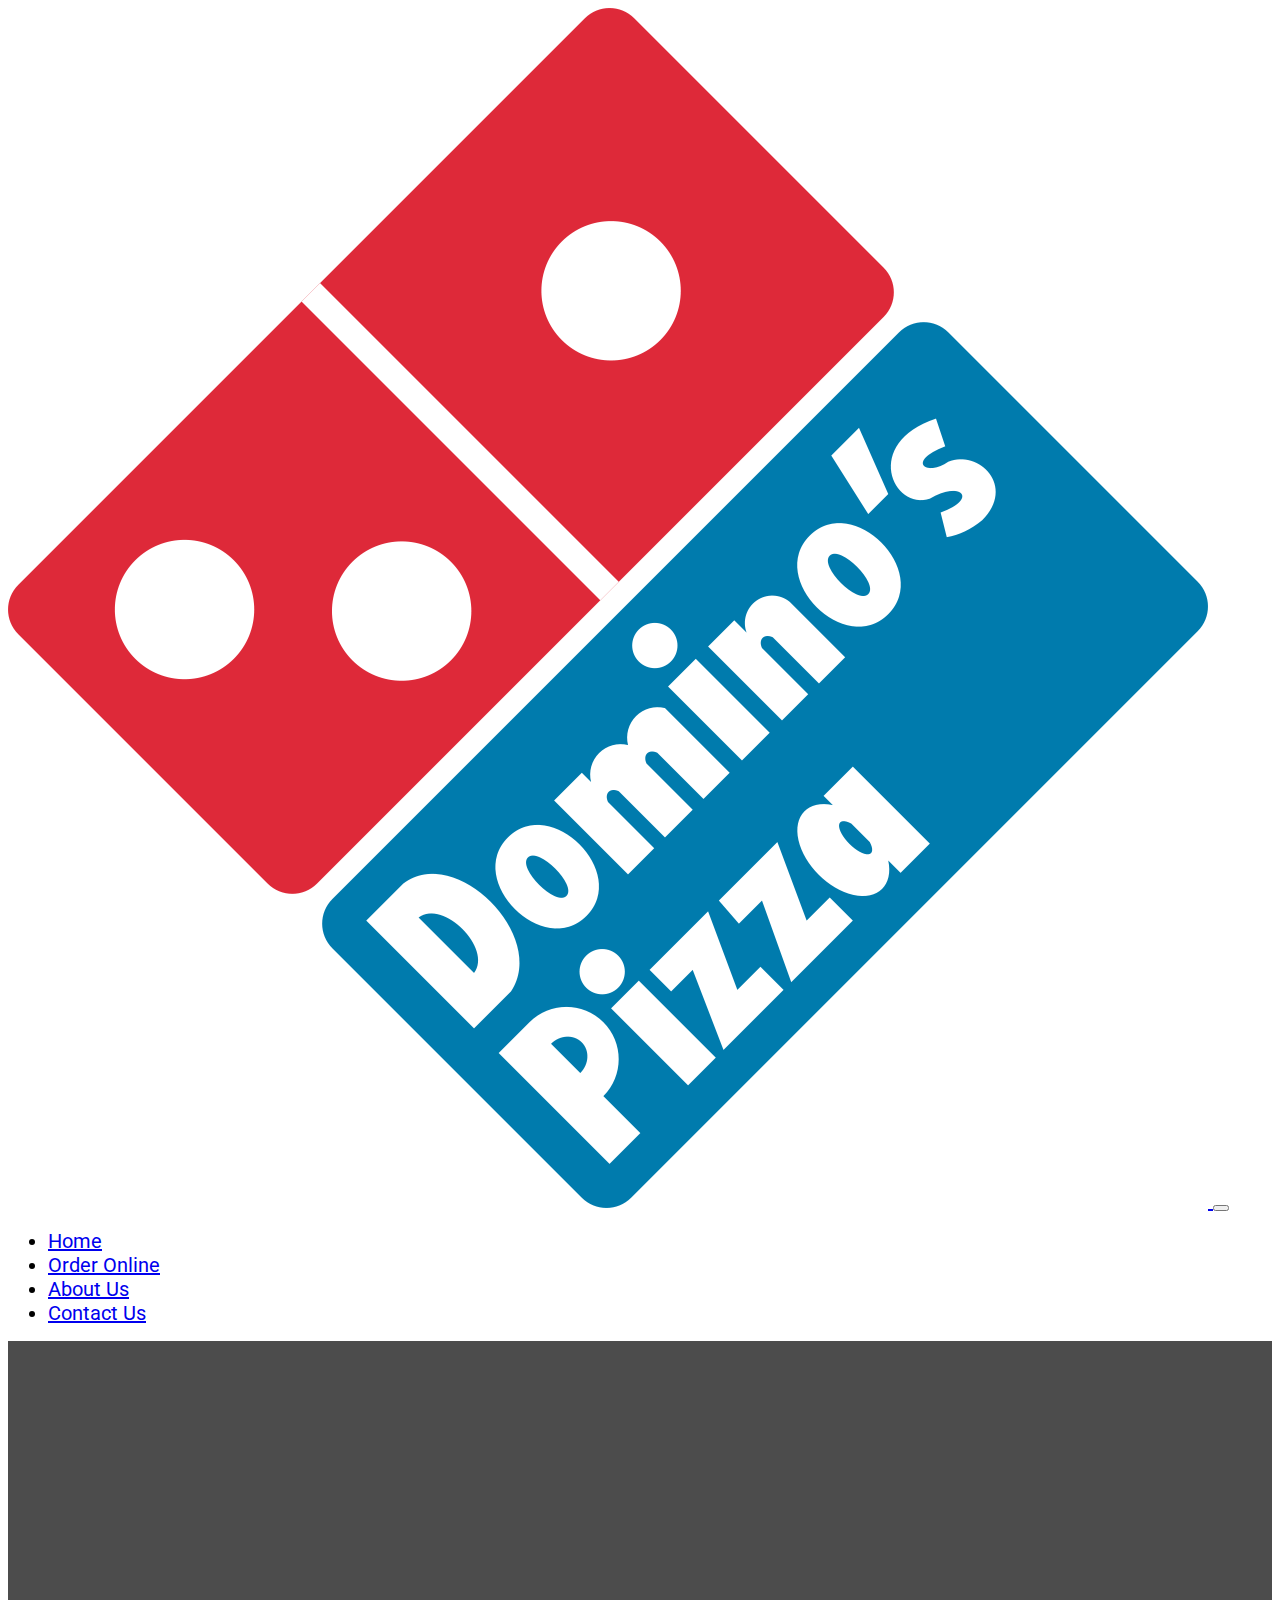
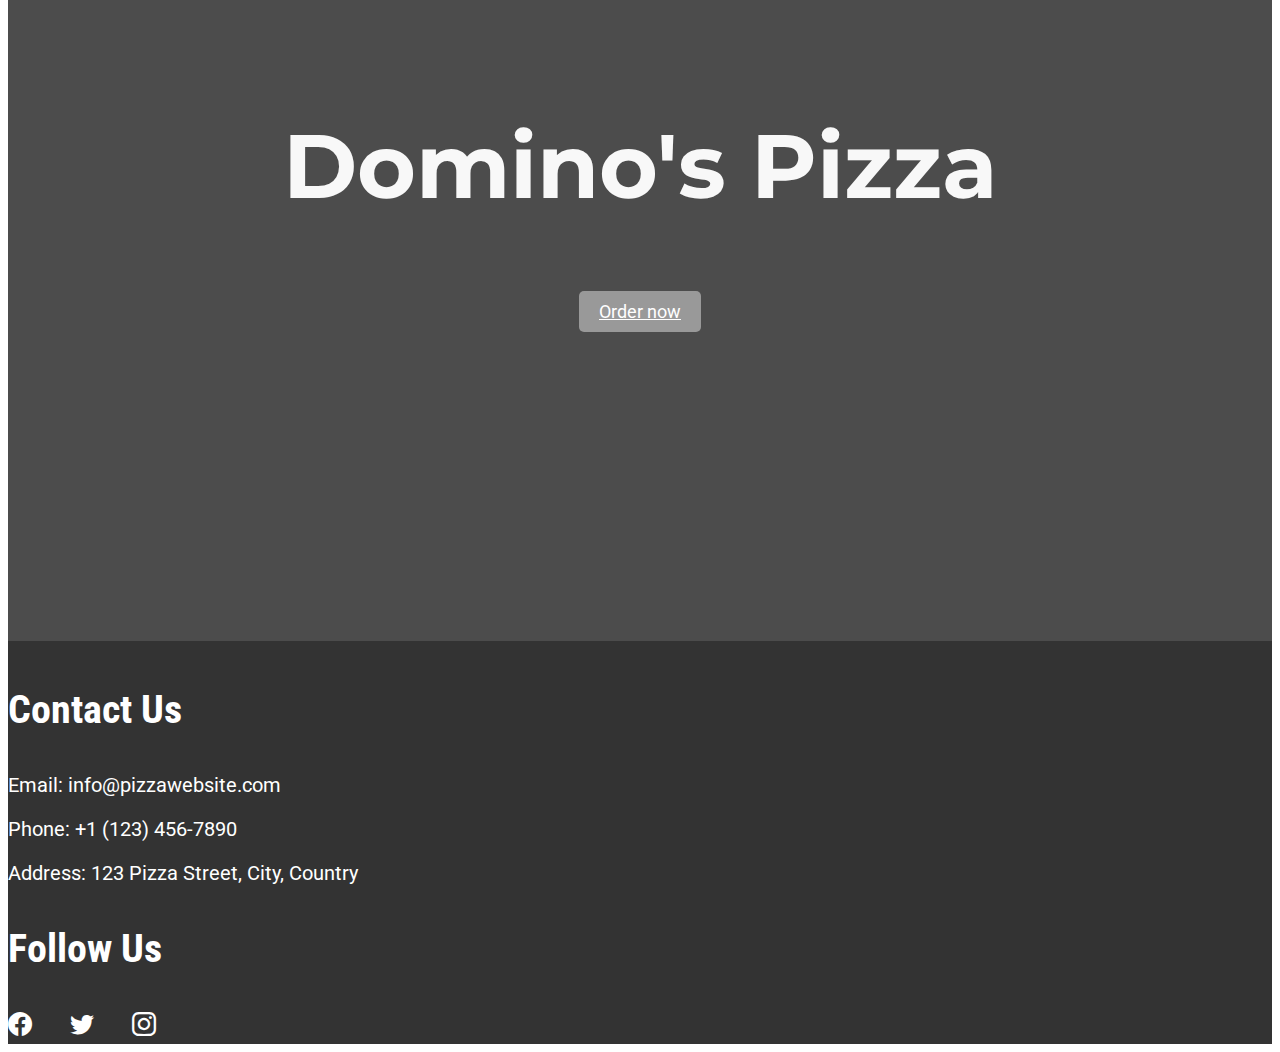
<file: Assignment 2/index.html>
<!DOCTYPE html>
<html lang="en">
<head>
    <meta charset="UTF-8">
    <title>Assignment 2</title>
    <meta name = "viewpoint" content="width=device-midth, initial-scale=1">
    <meta name="robots" content="noindex, nofollow">
    <meta name="description" content="order a pizza">
        <!-- This is the font -->
        <link rel="preconnect" href="https://fonts.googleapis.com">
        <link rel="preconnect" href="https://fonts.gstatic.com" crossorigin>
        <link href="https://fonts.googleapis.com/css2?family=Montserrat&family=Open+Sans:wght@300;400&family=Roboto+Condensed&family=Roboto:wght@500;700&display=swap" rel="stylesheet">
        <!-- This is the jquery -->
    <script src="https://code.jquery.com/jquery-3.7.0.min.js" integrity="sha256-2Pmvv0kuTBOenSvLm6bvfBSSHrUJ+3A7x6P5Ebd07/g=" crossorigin="anonymous"></script>
    <link href="https://cdn.jsdelivr.net/npm/bootstrap@5.3.1/dist/css/bootstrap.min.css" rel="stylesheet" integrity="sha384-4bw+/aepP/YC94hEpVNVgiZdgIC5+VKNBQNGCHeKRQN+PtmoHDEXuppvnDJzQIu9" crossorigin="anonymous">
        <!-- Bootstrap Icons (https://icons.getbootstrap.com/#usage) -->
        <link rel="stylesheet" href="https://cdn.jsdelivr.net/npm/bootstrap-icons@1.10.5/font/bootstrap-icons.css">
        <!-- Bootstrap JS (https://getbootstrap.com/) -->
    <script src="https://cdn.jsdelivr.net/npm/bootstrap@5.3.1/dist/js/bootstrap.bundle.min.js" integrity="sha384-HwwvtgBNo3bZJJLYd8oVXjrBZt8cqVSpeBNS5n7C8IVInixGAoxmnlMuBnhbgrkm" crossorigin="anonymous"></script>
    <link rel="stylesheet" href="./css/style.css">
</head>
<body>
<nav class="navbar navbar-expand-lg bg-body-tertiary sticky-top bg-dark" data-bs-theme="dark">
    <div class="container-fluid">
        <a href="index.html" class="navbar-brand">
            <img src="./img/logo.png" alt="header logo">
        </a>
        <button class="navbar-toggler" type="button" data-bs-toggle="collapse" data-bs-target="#navbarNavDropdown">
            <span class="navbar-toggler-icon"></span>
        </button>
        <div class="collapse navbar-collapse" id="navbarNavDropdown">
            <ul class="navbar-nav">
                <li class="navbar-item">
                    <a href="index.html" class="nav-link active">Home</a>
                </li>
                <li class="navbar-item">
                    <a href="order.html" class="nav-link active">Order Online</a>
                </li>
                <li class="navbar-item">
                    <a href="https://dominos.gcs-web.com/our-strengths" class="nav-link active">About Us</a>
                </li>
                <li class="navbar-item">
                    <a class="nav-link" href="https://www.dominos.ca/en/pages/content/customer-service/faq">Contact Us</a>
                </li>
            </ul>
        </div>
    </div>
</nav>

<section class="masthead">
    <div>
        <h1>Domino's Pizza</h1>
        <a href="order.html" class="btn btn-primary">Order now</a>
    </div>
</section>
</body>

<footer>
    <div class="footer-container">
        <div class="row">
            <div class="col-md-6">
                <h3>Contact Us</h3>
                <p>Email: info@pizzawebsite.com</p>
                <p>Phone: +1 (123) 456-7890</p>
                <p>Address: 123 Pizza Street, City, Country</p>
            </div>
            <div class="col-md-6">
                <h3>Follow Us</h3>
                <div class="social-media">
                    <div class="social-media-icon">
                        <i class="bi bi-facebook"></i>
                    </div>
                    <div class="social-media-icon">
                        <i class="bi bi-twitter"></i>
                    </div>
                    <div class="social-media-icon">
                        <i class="bi bi-instagram"></i>
                    </div>
                </div>
            </div>
        </div>
    </div>
</footer>
</html>
</file>
<file: Assignment 2/css/style.css>
/* ------------------------homepage---------------------------- */
/* This is font */
h1, h2{
    font-family: 'Montserrat', sans-serif;
}

h3 {
    font-size: 40px;
    font-weight: bold;
    font-family: 'Roboto Condensed', sans-serif;
}

p,a,li{
    font-size: 20px;
    font-family: 'Roboto', sans-serif;
}

/* This is navbar part */
.navbar-brand{
    width: auto;
    height: 110px;
}
.navbar-brand img{
    width: auto;
    height: 100%;
}

/* This is masthead part */
.masthead{
    height: 100vh;
    background-image: url(../img/photo.png);
    background-size: cover;
    background-attachment: fixed;
}
.masthead div{
    display: flex;
    flex-direction: column;
    align-items: center;
    justify-content: center;
    background: rgba(0,0,0,.7);
    height: 100%;
}

.masthead div h1{
    font-size: 90px;
    color: #f8f8f8;
    text-align: center;
}

.masthead div a.btn {
    display: block;
    margin-top: 10px;
    font-size: 18px;
    padding: 10px 20px;
    background-color: #999999;
    color: #ffffff;
    border: none;
    border-radius: 5px;
}

.masthead div a.btn.btn-primary:hover {
    background-color: #454545;
}

/* ------------------------order page--------------------- */

/* choose your pizza part */
.pizza-selection {
    margin: 10px 10px 10px 10px;
}

.pizza-head{
    text-align: center;
}

.pizza-flex {
    display: flex;
    align-items: center;
}

.pizza-flex > h3 {
    margin-right: 10px;
}


.pizza-grid{
    display: grid;
    grid-template-columns: 33.3% 33.3% 33.3%;
    grid-template-rows: auto;
    grid-template-areas:
          "m m m "
          "m m m ";
    margin-top: 20px;
    width: 60%;
}

.pizza-item{
    text-align: center;
}

/* choose your pizza part - form */
.more-information {
    font-family: sans-serif;
    margin-left: 100px;
    width: 30%;
    padding: 20px;
    border-radius: 5px;
    position: relative;
    text-align:left;
    border: 2px solid #ccc;
    box-shadow: 0 2px 4px rgba(0, 0, 0, 0.1);
}



/* JOIN NOW / SIGN IN part */
.sign-in-information {
    margin: 10px 10px 10px 10px;
}

.sign-in-information > h3{
    text-align: center;
}

.personal-information {
    display: flex;
    width: 15%;
    padding: 20px;
    border-radius: 5px;
    position: relative;
    margin-left: 43%;
    border: 2px solid #ccc;
    box-shadow: 0 2px 4px rgba(0, 0, 0, 0.1);
    font-family: sans-serif;
}

.personal-information > h3 {
    text-align: center;
}

.form-buttons {
    display: flex;
    justify-content: center;
    align-items: center;
    margin-top: 10px;
    gap: 10px;
}

.form-buttons button {
    background-color: #C11B17;
    color: white;
    border: none;
    padding: 10px 20px;
    border-radius: 5px;
    cursor: pointer;
}


/*This is footer */
.footer-container {
    background-color: #333;
    color: #fff;
    padding: 5px 0;
}

.footer h3 {
    color: #fff;
}

.footer p {
    color: #ddd;
}


.footer .social-media i {
    display: inline-block;
    margin-right: 20px;
    color: #fff;
    font-size: 24px;
    margin-left: 0;
}

.social-media-icon {
    display: inline-block;
    margin-right: 34px;
    color: #fff;
    font-size: 24px;
    margin-left: 0;
}
</file>
